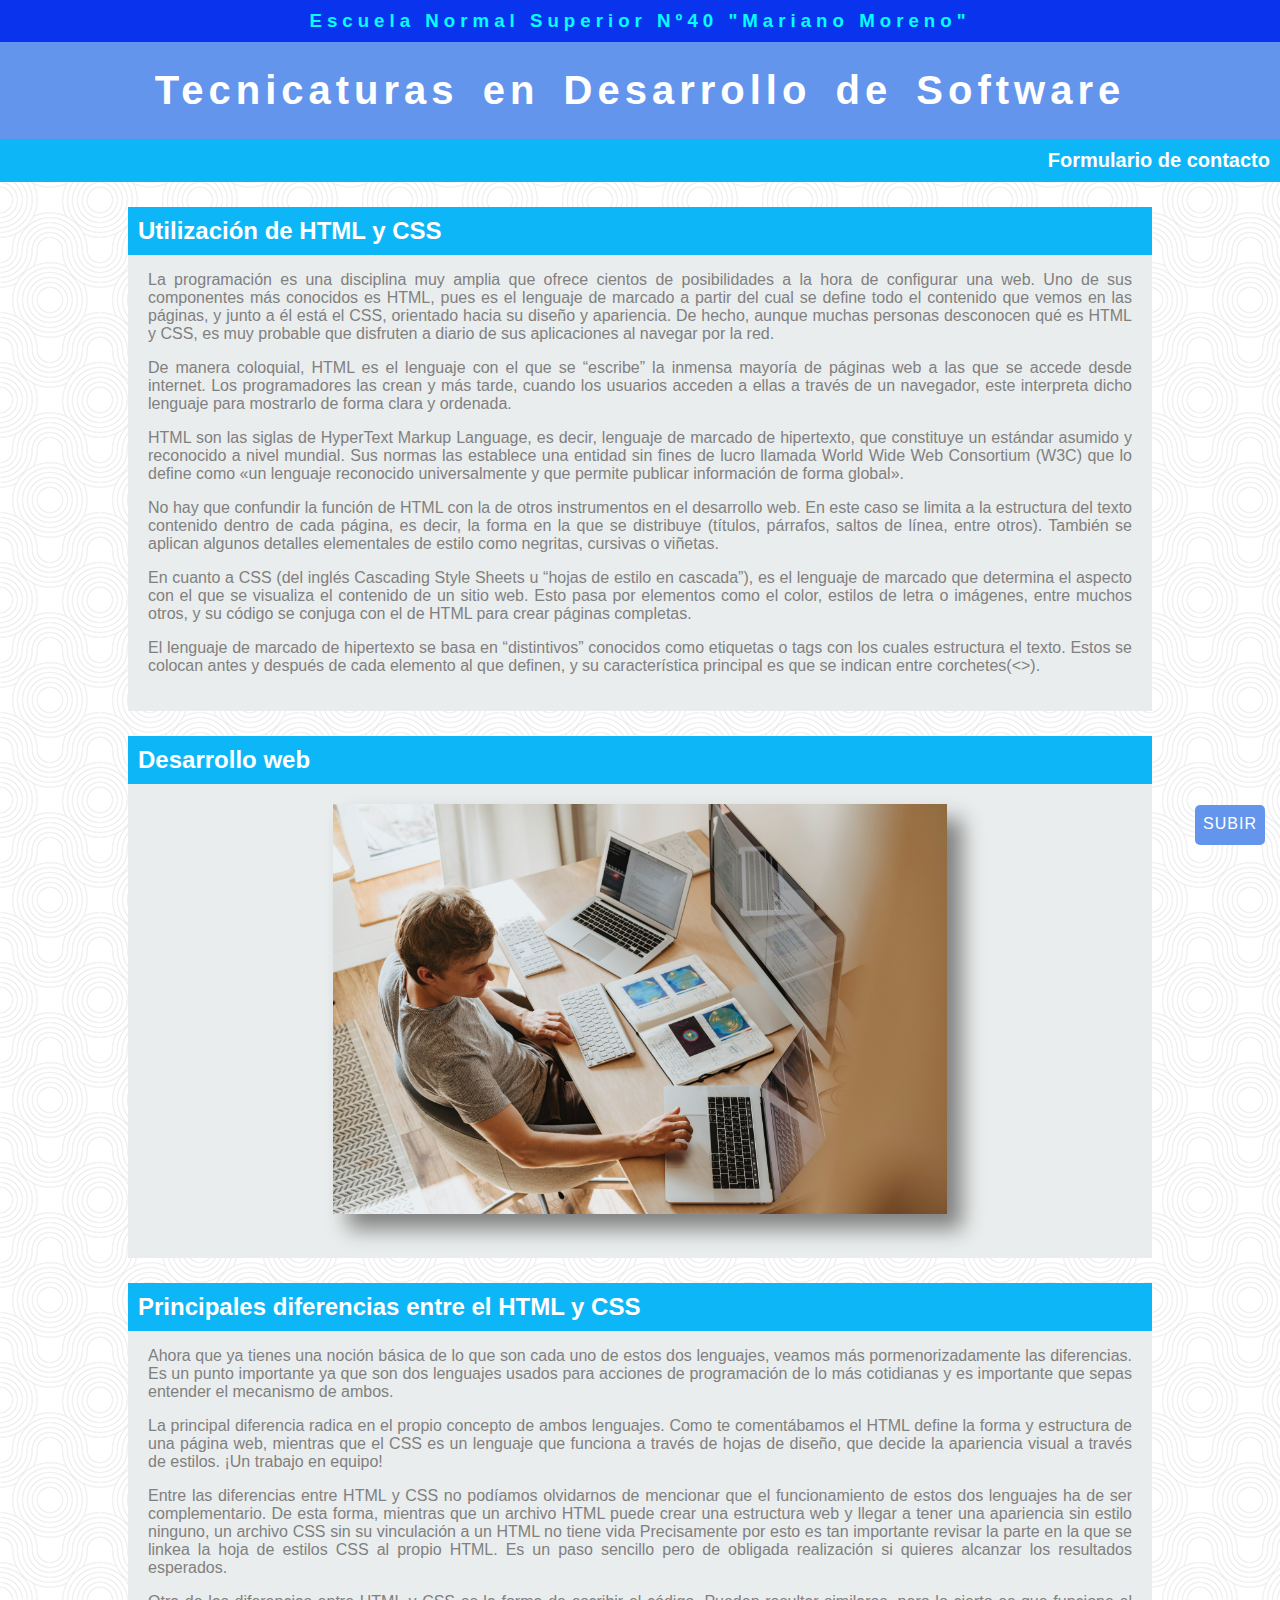
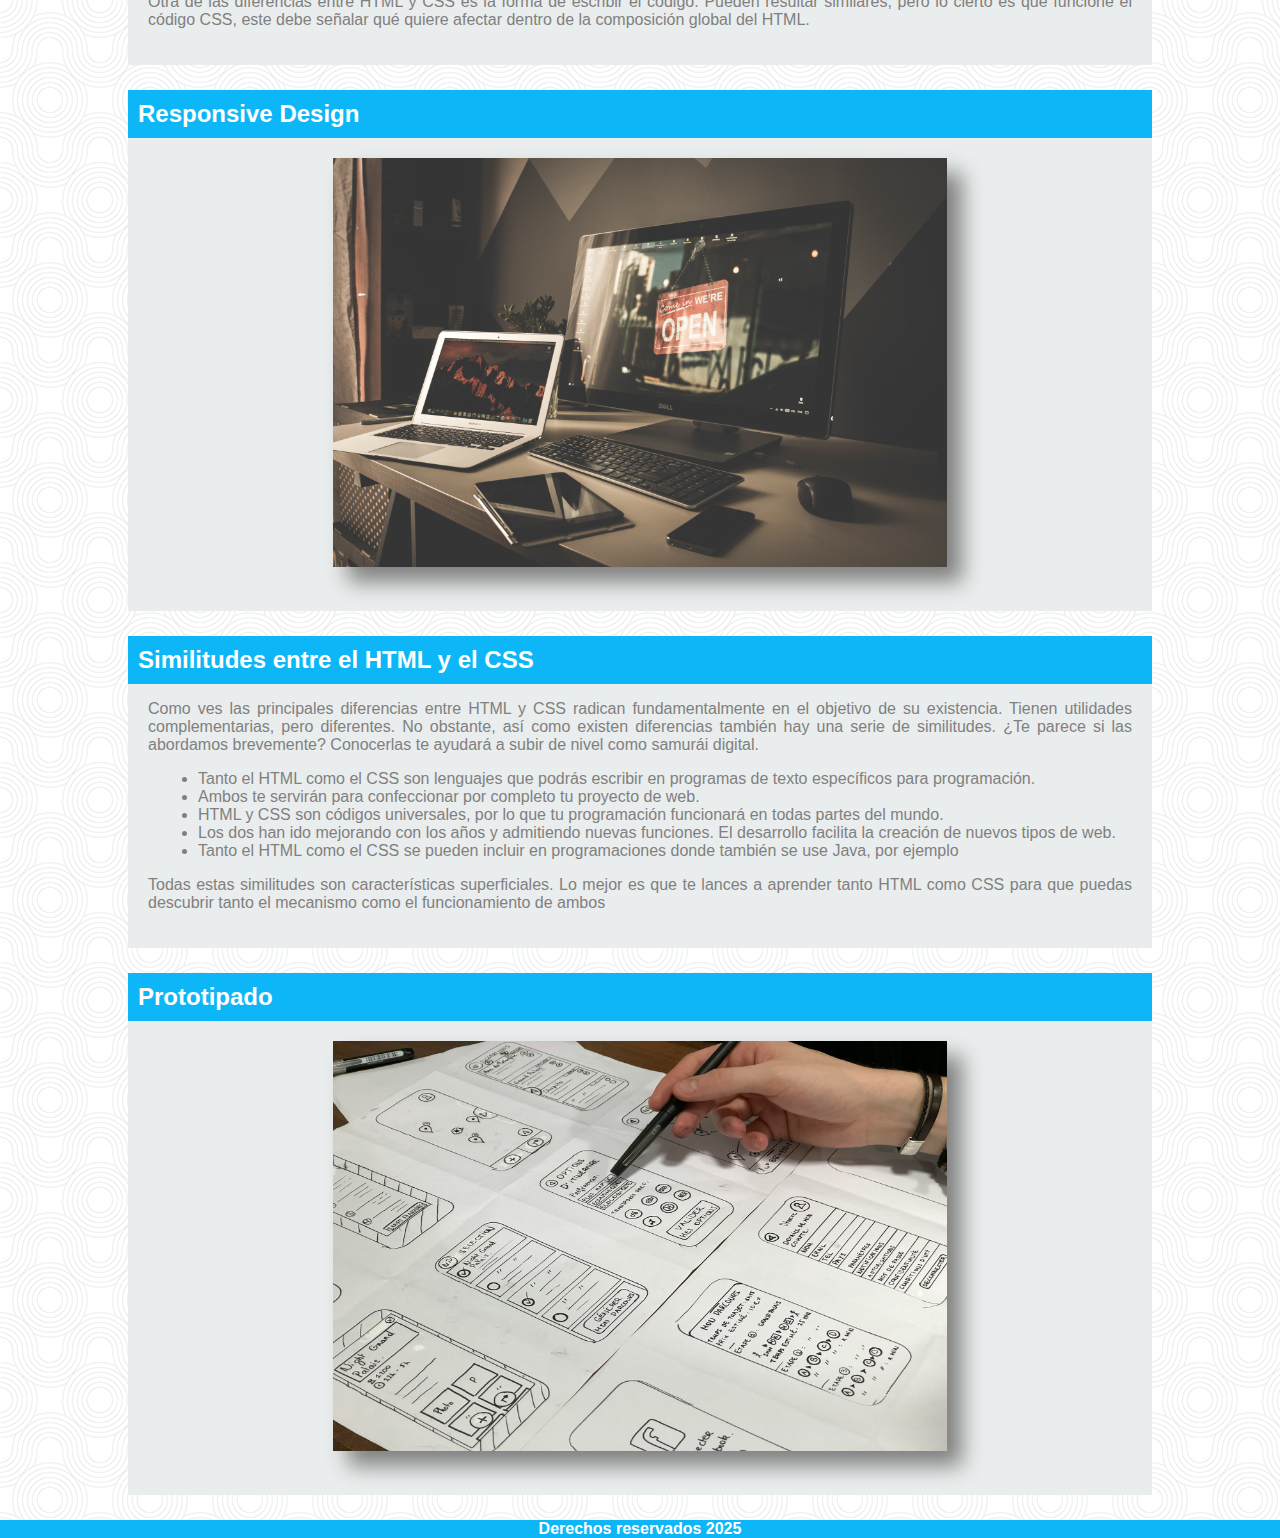
<file: index.html>
<!DOCTYPE html>
<html lang="es">

<head>
   <meta charset="UTF-8">
   <meta name="viewport" content="width=device-width, initial-scale=1.0">
   <title>Ejercicio nro 3 con Box Model</title>

   <link rel="stylesheet" href="./css/style.css">

</head>

<body>

   <a href="#">
      <div class="boton">

            <p>SUBIR</p>

      </div>
   </a>

   <header>
      <h3 class="titulosuperior">Escuela Normal Superior Nº40 "Mariano Moreno"</h3>
      <h1 class="titulocentro">Tecnicaturas en Desarrollo de Software</h1>
      <h3 class="tituloinferior"><a href="contacto.html">Formulario de contacto</a></h3>
   </header>





   <section>

      <h2>Utilización de HTML y CSS</h2>

      <p>La programación es una disciplina muy amplia que ofrece cientos de posibilidades a la hora de configurar una
         web. Uno de sus componentes más conocidos es HTML, pues es el lenguaje de marcado a partir del cual se define
         todo el contenido que vemos en las páginas, y junto a él está el CSS, orientado hacia su diseño y apariencia.
         De hecho, aunque muchas personas desconocen qué es HTML y CSS, es muy probable que disfruten a diario de sus
         aplicaciones al navegar por la red.</p>

      <p>De manera coloquial, HTML es el lenguaje con el que se “escribe” la inmensa mayoría de páginas web a las que se
         accede desde internet. Los programadores las crean y más tarde, cuando los usuarios acceden a ellas a través de
         un navegador, este interpreta dicho lenguaje para mostrarlo de forma clara y ordenada.</p>

      <p>HTML son las siglas de HyperText Markup Language, es decir, lenguaje de marcado de hipertexto, que constituye
         un estándar asumido y reconocido a nivel mundial. Sus normas las establece una entidad sin fines de lucro
         llamada World Wide Web Consortium (W3C) que lo define como «un lenguaje reconocido universalmente y que permite
         publicar información de forma global».</p>

      <p>No hay que confundir la función de HTML con la de otros instrumentos en el desarrollo web. En este caso se
         limita a la estructura del texto contenido dentro de cada página, es decir, la forma en la que se distribuye
         (títulos, párrafos, saltos de línea, entre otros). También se aplican algunos detalles elementales de estilo
         como negritas, cursivas o viñetas.</p>

      <p>En cuanto a CSS (del inglés Cascading Style Sheets u “hojas de estilo en cascada”), es el lenguaje de marcado
         que determina el aspecto con el que se visualiza el contenido de un sitio web. Esto pasa por elementos como el
         color, estilos de letra o imágenes, entre muchos otros, y su código se conjuga con el de HTML para crear
         páginas completas.</p>
      <p>
         El lenguaje de marcado de hipertexto se basa en “distintivos” conocidos como etiquetas o tags con los cuales
         estructura el texto. Estos se colocan antes y después de cada elemento al que definen, y su característica
         principal es que se indican entre corchetes(<>).
      </p>

   </section>

   <section>
      <h2>Desarrollo web</h2>

      <article>
         <img src="./assets/img/desarrollo.jpg" alt="">
      </article>

   </section>

   <section>
      <h2>Principales diferencias entre el HTML y CSS</h2>

      <p>Ahora que ya tienes una noción básica de lo que son cada uno de estos dos lenguajes, veamos más
         pormenorizadamente las diferencias. Es un punto importante ya que son dos lenguajes usados para acciones de
         programación de lo más cotidianas y es importante que sepas entender el mecanismo de ambos.</p>

      <p>La principal diferencia radica en el propio concepto de ambos lenguajes. Como te comentábamos el HTML define la
         forma y estructura de una página web, mientras que el CSS es un lenguaje que funciona a través de hojas de
         diseño, que decide la apariencia visual a través de estilos. ¡Un trabajo en equipo!</p>

      <p>Entre las diferencias entre HTML y CSS no podíamos olvidarnos de mencionar que el funcionamiento de estos dos
         lenguajes ha de ser complementario. De esta forma, mientras que un archivo HTML puede crear una estructura web
         y llegar a tener una apariencia sin estilo ninguno, un archivo CSS sin su vinculación a un HTML no tiene vida
         Precisamente por esto es tan importante revisar la parte en la que se linkea la hoja de estilos CSS al propio
         HTML. Es un paso sencillo pero de obligada realización si quieres alcanzar los resultados esperados.
      </p>

      <p>Otra de las diferencias entre HTML y CSS es la forma de escribir el código. Pueden resultar similares, pero lo
         cierto es que funcione el código CSS, este debe señalar qué quiere afectar dentro de la composición global del
         HTML.</p>


   </section>

   <section>
      <h2>Responsive Design</h2>

      <article>
         <img src="./assets/img/responsive.jpg" alt="">
      </article>

   </section>

   <section>
      <h2>Similitudes entre el HTML y el CSS</h2>
      <p>Como ves las principales diferencias entre HTML y CSS radican fundamentalmente en el objetivo de su existencia.
         Tienen utilidades complementarias, pero diferentes. No obstante, así como existen diferencias también hay una
         serie de similitudes. ¿Te parece si las abordamos brevemente? Conocerlas te ayudará a subir de nivel como
         samurái digital.</p>
      <ul>
         <li>Tanto el HTML como el CSS son lenguajes que podrás escribir en programas de texto específicos para
            programación.</li>
         <li>Ambos te servirán para confeccionar por completo tu proyecto de web.</li>
         <li>HTML y CSS son códigos universales, por lo que tu programación funcionará en todas partes del mundo.</li>
         <li>Los dos han ido mejorando con los años y admitiendo nuevas funciones. El desarrollo facilita la creación de
            nuevos tipos de web.</li>
         <li>Tanto el HTML como el CSS se pueden incluir en programaciones donde también se use Java, por ejemplo</li>

      </ul>

      <p>Todas estas similitudes son características superficiales. Lo mejor es que te lances a aprender tanto HTML como
         CSS para que puedas descubrir tanto el mecanismo como el funcionamiento de ambos</p>
   </section>

   <section>
      <h2>Prototipado</h2>

      <article>
         <img src="./assets/img/prototipado.jpg" alt="">
      </article>

   </section>


   <footer>
      <h4>Derechos reservados 2025</h4>
   </footer>

</body>

</html>
</file>
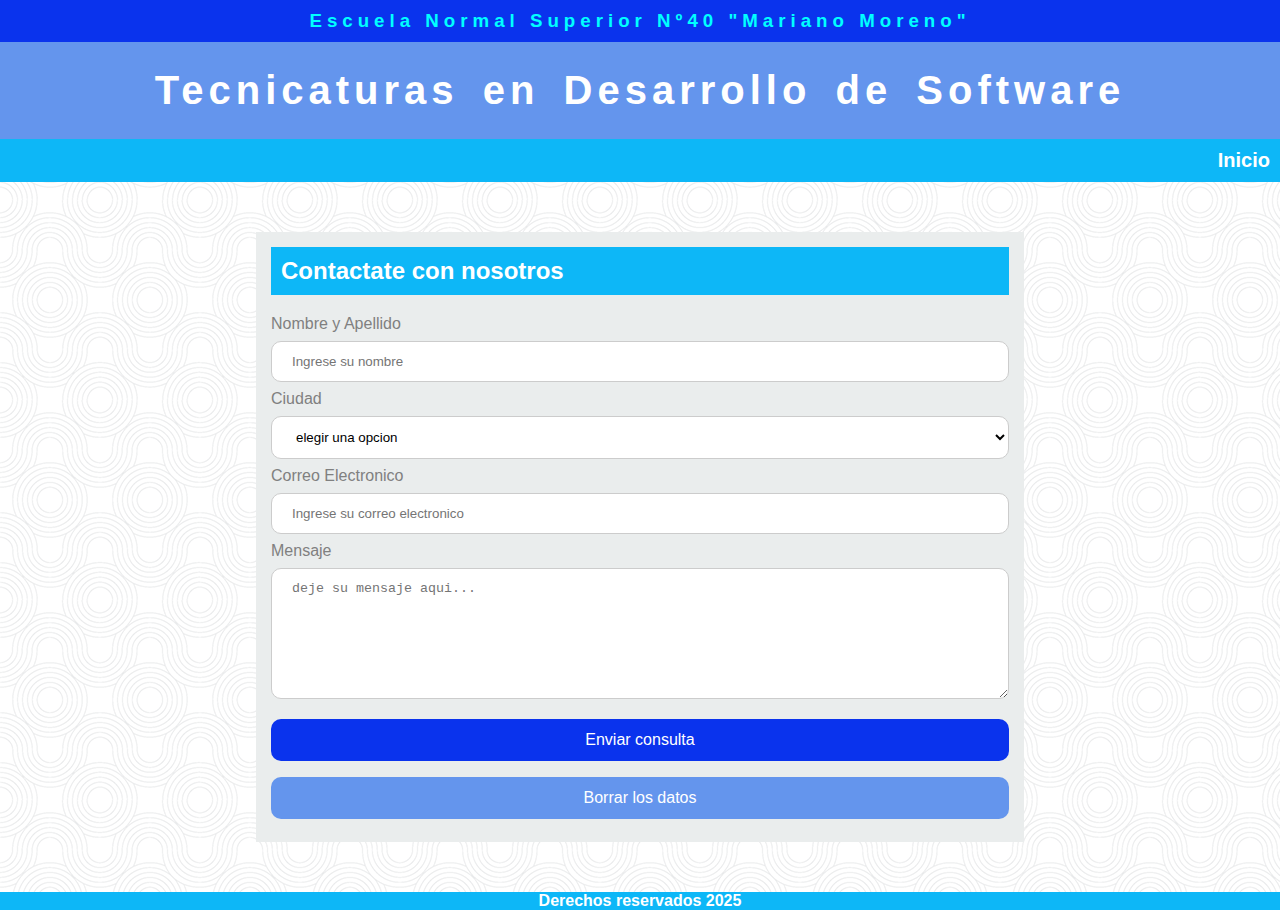
<file: contacto.html>
<!DOCTYPE html>
<html lang="en">
<head>
    <meta charset="UTF-8">
    <meta name="viewport" content="width=device-width, initial-scale=1.0">
    <title>Document</title>
    <link rel="stylesheet" href="./css/style.css">
</head>
<body>
    
    
   <header>
      <h3 class="titulosuperior">Escuela Normal Superior Nº40 "Mariano Moreno"</h3>
      <h1 class="titulocentro">Tecnicaturas en Desarrollo de Software</h1>
      <h3 class="tituloinferior"><a href="index.html">Inicio</a></h3>
   </header>

    <section class="formulario">
        <h2>Contactate con nosotros</h2>
        <form name="formulario" action="" method="post">
            <label for="nombre"> Nombre y Apellido</label>
            <input type="text" name="nombre" id="nombre" placeholder="Ingrese su nombre" required>

            <label for="Lugar "> Ciudad </label>
            <select name="lugar" id="lugar">
                <option value="0" selected> elegir una opcion</option>
                <option value="1">San Cristobal</option>
                <option value="2">Huanqueros</option>
                <option value="3">Capivara</option>
                <option value="4">La Cabral</option>
                <option value="5">Arrufo</option>
            
            </select>

            <label for="correo">Correo Electronico</label>
            <input type="email" name="correo" id="correo" placeholder="Ingrese su correo electronico" required>

            <label for="msg">Mensaje</label>
            <textarea name="msg" id="msg" placeholder="deje su mensaje aqui..." rows="7"></textarea>

            <button type="submit" class="guardar">Enviar consulta</button>
            <button type="reset" class="cancelar">Borrar los datos</button>



        </form>
    </section>
    

   <footer>
      <h4>Derechos reservados 2025</h4>
   </footer>

</body>
</html>
</file>
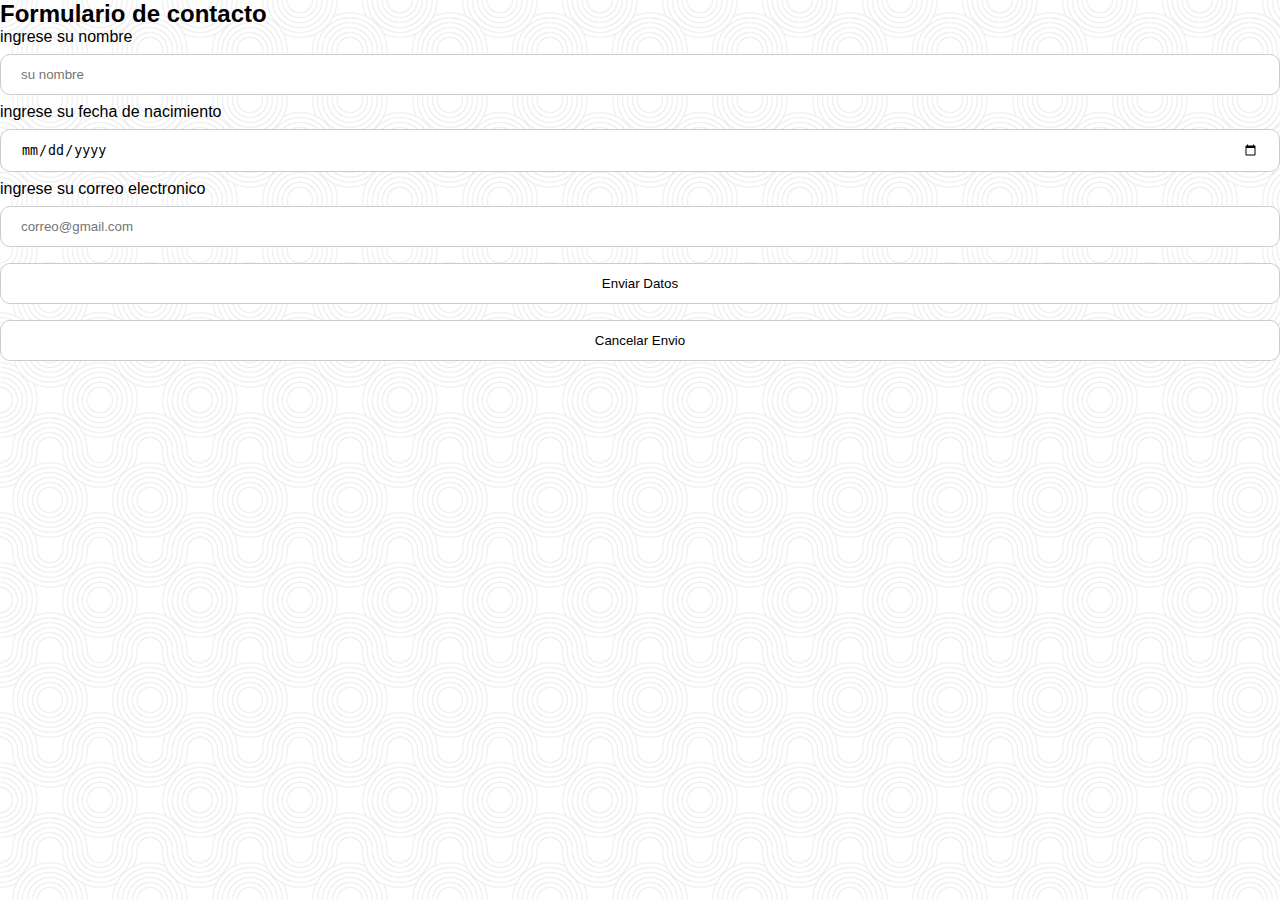
<file: formulario.html>
<!DOCTYPE html>
<html lang="en">
<head>
    <meta charset="UTF-8">
    <meta name="viewport" content="width=device-width, initial-scale=1.0">
    <title>Document</title>
    <link rel="stylesheet" href="./css/style.css">
</head>
<body>
    <form action="">
        <h2>Formulario de contacto</h2>
        
        <p>ingrese su nombre </p>
        <input type="text" name="Nombre" id="Nombre" placeholder="su nombre" required>

        <p>ingrese su fecha de nacimiento</p>

        <input type="date" name="nacimiento" id="nacimiento">
        
        <label for="correo">ingrese su correo electronico</label>

         <input type="email" name="correo" id="correo" placeholder="correo@gmail.com" required>

         <input type="submit" value="Enviar Datos">
         <input type="reset" value="Cancelar Envio">

        

    </form>
   
</body>
</html>
</file>
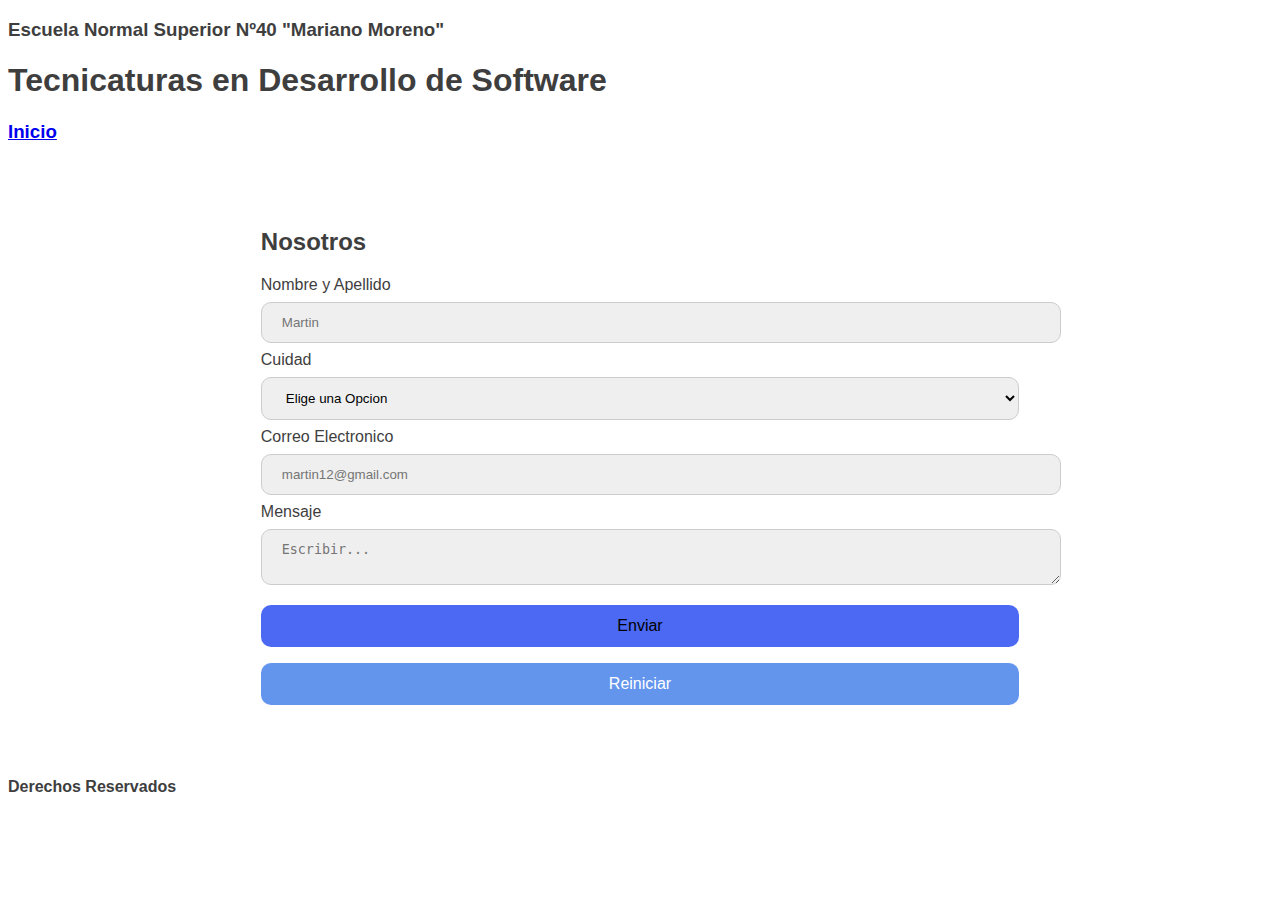
<file: Formulario/Inicio de Sesion.html>
<!DOCTYPE html>
<html lang="en">
<head>
    <meta charset="UTF-8">
    <meta name="viewport" content="width=device-width, initial-scale=1.0">
    <link rel="stylesheet" href="Inc-ses.css">
    <title>Inicio de Sesion</title>
</head>
<body>
    
   <header>
      <h3 class="titulosuperior">Escuela Normal Superior Nº40 "Mariano Moreno"</h3>
      <h1 class="titulocentro">Tecnicaturas en Desarrollo de Software</h1>
      <h3 class="tituloinferior"><a href="../index.html">Inicio</a></h3>
   </header>

    <section class="form">
        <h2>Nosotros</h2>
        <form name="formulario" method="post" action="">

            <label for="nombre" > Nombre y Apellido</label> 
            <input type="text" name="nombre" id="nombre" placeholder="Martin" required>
            
            <label for="lugar">Cuidad</label>
            <select name="lugar" id="lugar">
                <option value="0"> Elige una Opcion</option>
                <option value="1">San Cristobal</option>
                <option value="2">Huenaqueros</option>
                <option value="3">Capivara</option>
                <option value="4">La Cabral</option>
                <option value="5">Arrufo</option>
            </select>

            <label for="correo">Correo Electronico</label>
            <input type="email" name="correo" id="correo" placeholder="martin12@gmail.com" required>

            <label for="msg">Mensaje</label>
            <textarea name="msg" id="msg" placeholder="Escribir..."></textarea>

            <button type="submit" class="enviar">Enviar</button>
            <button type="reset" class="cancelar">Reiniciar</button>

        </form>
    </section>

    <footer>
    <h4>Derechos Reservados</h4>
    </footer>

</body>
</html>
</file>
<file: css/style.css>
*{
    margin: 0px;
    padding: 0px;
    box-sizing: border-box;
     scroll-behavior: smooth;


}


body { 
font-family: sans-serif; 
background-image: url(../assets/fondo/round.png); 
}
header { 
background-color: cornflowerblue; 
color: aqua; 
text-align: center;  
} 
.titulosuperior{ 
background-color: #0a33ed;  
padding: 10px; 
letter-spacing: 5px; 
} 

.titulocentro { 
color: white; 
font-family: 'Rubik', sans-serif; 
font-size: 40px; 
margin: 26px; 
word-spacing: 8px; 
letter-spacing: 5px; 
} 
.tituloinferior{ 
font-size: 20px; 
background-color: #0db7f7; 
color: white; 
text-align: right; 
padding: 10px;
}

section { 
width: 80%; 
background-color:#eaeded; 
color:grey; 
text-align: justify; 
padding-bottom: 20px;  
margin: 25px auto; 
} 
section h2 { 
background-color: #0db7f7;
color: white; 
padding: 10px 10px;  
} 
section ul{ 
margin-left: 70px; 
} 
section p { 
padding: 0px 20px; 
margin: 16px 0; } 
article{ 
margin: 20px auto; 
text-align: center; 
} 
article img{ 
width: 60%; 
height: 50%; 
box-shadow: 15px 15px 20px gray; 
} 

footer { 
background-color: #0db7f7; 
color: white;  
text-align: center; 
}
/*For mulario de contacto*/
.formulario{
    width: 60%;
    margin: 50px auto;
    padding: 15px;
}
.formulario h2{
    margin-bottom: 20px;

}

form{
    text-align: left;
}

input,textarea,select{
    width: 100%;
    padding: 12px 20px;
    margin: 8px 0px;
    border: 1px solid #ccc;
    border-radius: 10px;
    background-color: #fff;


}

.guardar, .cancelar{
    width: 100%;
    font-size: 16px;
    padding: 12px 20px;
    margin: 8px 0px;
    border: none;
    border-radius: 10px;

}

.guardar{
    background-color: #0a33ed;
    color: #fff;

}

.guardar:hover{
    background-color: #0db9f779;
}
.cancelar{
    background-color: cornflowerblue;
    color: white;
}

.cancelar:hover{
    background-color: #0db9f779;
}

/*enlace entre paginas*/

header a{
    color: #fff;
    text-decoration: none;
}


/* boton subir*/

.boton{
    width: 70px;
    height: 40px;
    background-color: cornflowerblue;
    border-radius: 5px;

    position: fixed;
    bottom: 55px;
    right: 15px;
    text-align: center;

    transition: all 1000ms;

}

.boton:hover{
    width: 90px;
    background-color: #0a33ed;
}

.boton p{
    color: white;
    text-align: center;
    letter-spacing: 1px;
    margin: 10px auto;
}
</file>
<file: Formulario/Inc-ses.css>
body {
    font-family: sans-serif;
    color: #3e3e3e;
}

.form {
    width: 60%;
    margin: 50px auto;
    padding: 15px;
}

.form h2{
    margin-bottom: 20px;
}

form {
    text-align: left;
}

input, textarea, select {
    width: 100%;
    padding: 12px 20px;
    margin: 8px 0;
    border: 1px solid #ccc;
    border-radius: 10px;
    background-color: #efefef;
}

.enviar, .cancelar {
    width: 100%;
    font-size: 16px;
    padding: 12px 20px;
    margin: 8px 0;
    border: none;
    border-radius: 10px;
}

.enviar {
    background-color: #0a33edbb;
}

.enviar:hover {
    background-color: #0db9f779;
}

.cancelar {
    background-color: cornflowerblue;
    color: white;
}

.cancelar:hover {
    background-color: #0db9f779;
}
</file>
